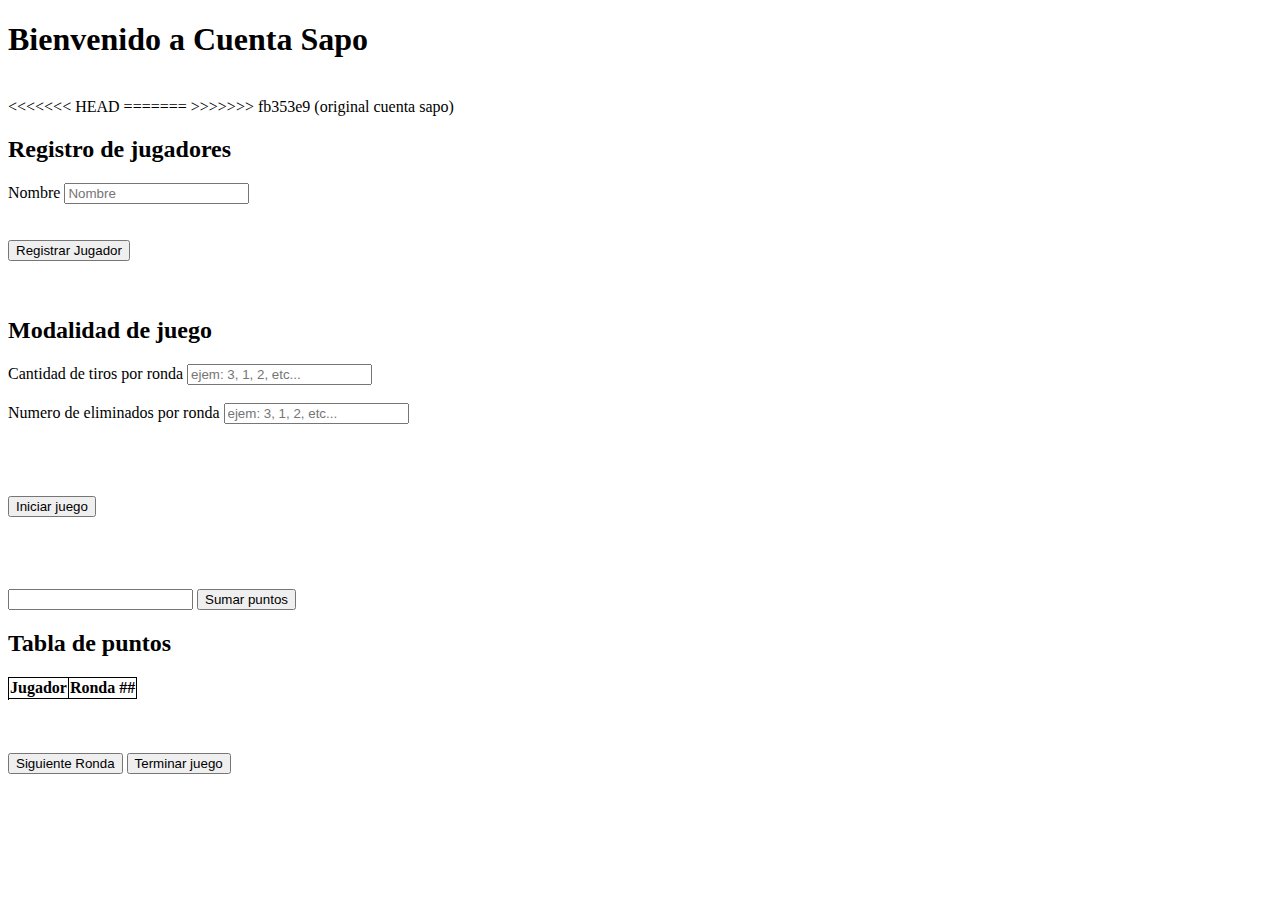
<file: index.html>
<!DOCTYPE html>
<html lang="en">
<head>
    <meta charset="UTF-8">
    <meta http-equiv="X-UA-Compatible" content="IE=edge">
    <meta name="viewport" content="width=device-width, initial-scale=1.0">
    <title>Document</title>

    <h1 id="colorBienvenida">Bienvenido a Cuenta Sapo</h1><br>

</head>
<<<<<<< HEAD
<!--MODIFICADO-->
=======

>>>>>>> fb353e9 (original cuenta sapo)
<style>
    table, th, td {
      border: 1px solid black;
      border-collapse: collapse;
  }
  </style>

<body>
    
    
    <form action="" >
        <h2>Registro de jugadores</h2>
        <label for="Nombre" >Nombre</label>
        <input type="text" id = "nombre" name = "nombre" placeholder = "Nombre"><br><br><br>

    </form>   
    
    <button type = "button" onclick = "registrarJugador()" id = "registrarJugador">Registrar Jugador</button> <br><br><br>

      <form action="">

        <h2 >Modalidad de juego</h2>    
        <label for="tiroPorRonda">Cantidad de tiros por ronda</label>
        <input type="text" id = "tiroPorRonda" name = "tiroPorRonda" placeholder = "ejem: 3, 1, 2, etc..."> <br><br>

        <label for="eliminadosPorRonda">Numero de eliminados por ronda</label>
        <input type="text" id = "eliminadosPorRonda" name = "eliminadosPorRonda" placeholder = "ejem: 3, 1, 2, etc..."> <br><br>
      </form> 

      <br><br><br>
      

      
      <button type = "button" onclick = "iniciarJuego()" id = "iniciarJuego">Iniciar juego</button> <br><br><br>
    
      <h3 id="nombrePuntos"></h3><br>
      <input type="number" id="inputPuntos" >
      <button type="button" onclick="agregarPuntos()" id="agregarPuntos">Sumar puntos</button>

      <table id = "miTabla">

        
        <H2>Tabla de puntos</H2>
        <thead>
            <tr> <!-- Esto son las filas -->
            
              <th rowspan="2" id = "jugador"> Jugador </th> <!--Estas son columnas-->
              <th   id = "numRonda" colspan="">Ronda ##</th>
              
            </tr>
            <tr id = "tirosPorRonda">
            
            </tr>
        </thead>
        
        <tbody id= "miTbody">
            
        </tbody>
            
            
    
      </table>

      <br><br><br>

      <button type = "button" onclick = "siguienteRonda()" id = "siguienteRonda">Siguiente Ronda</button> 
      <button type = "button" onclick = "terminarJuego()" id = "terminarJuego">Terminar juego</button> <br><br><br>
   
      <script src="proyectoPuntos.js"></script>
</body>
</html>
</file>
